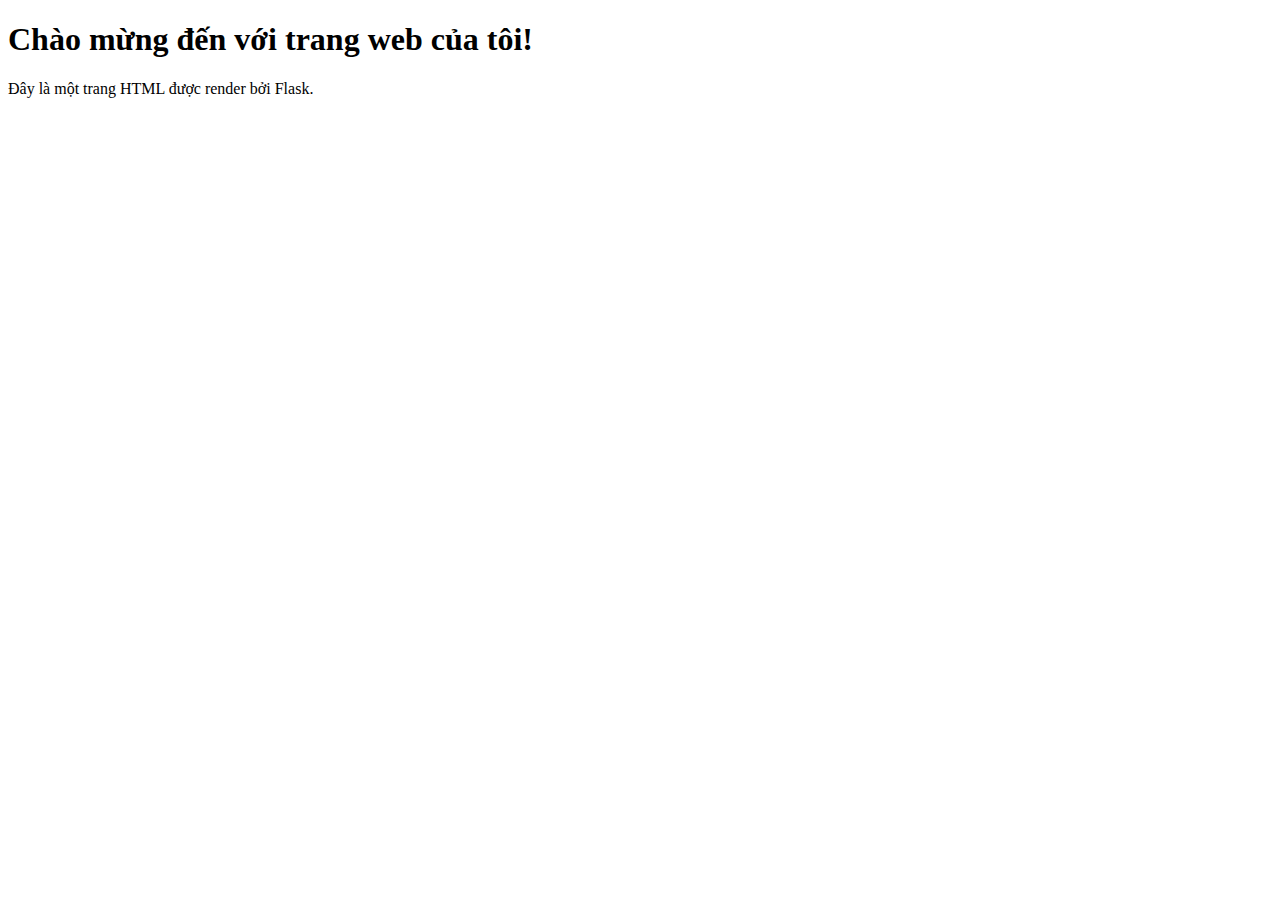
<file: python/templates/index.html>
<!DOCTYPE html>
<html lang="vi">
<head>
    <meta charset="UTF-8">
    <title>Trang chủ Flask</title>
</head>
<body>
    <h1>Chào mừng đến với trang web của tôi!</h1>
    <p>Đây là một trang HTML được render bởi Flask.</p>
</body>
</html>
</file>
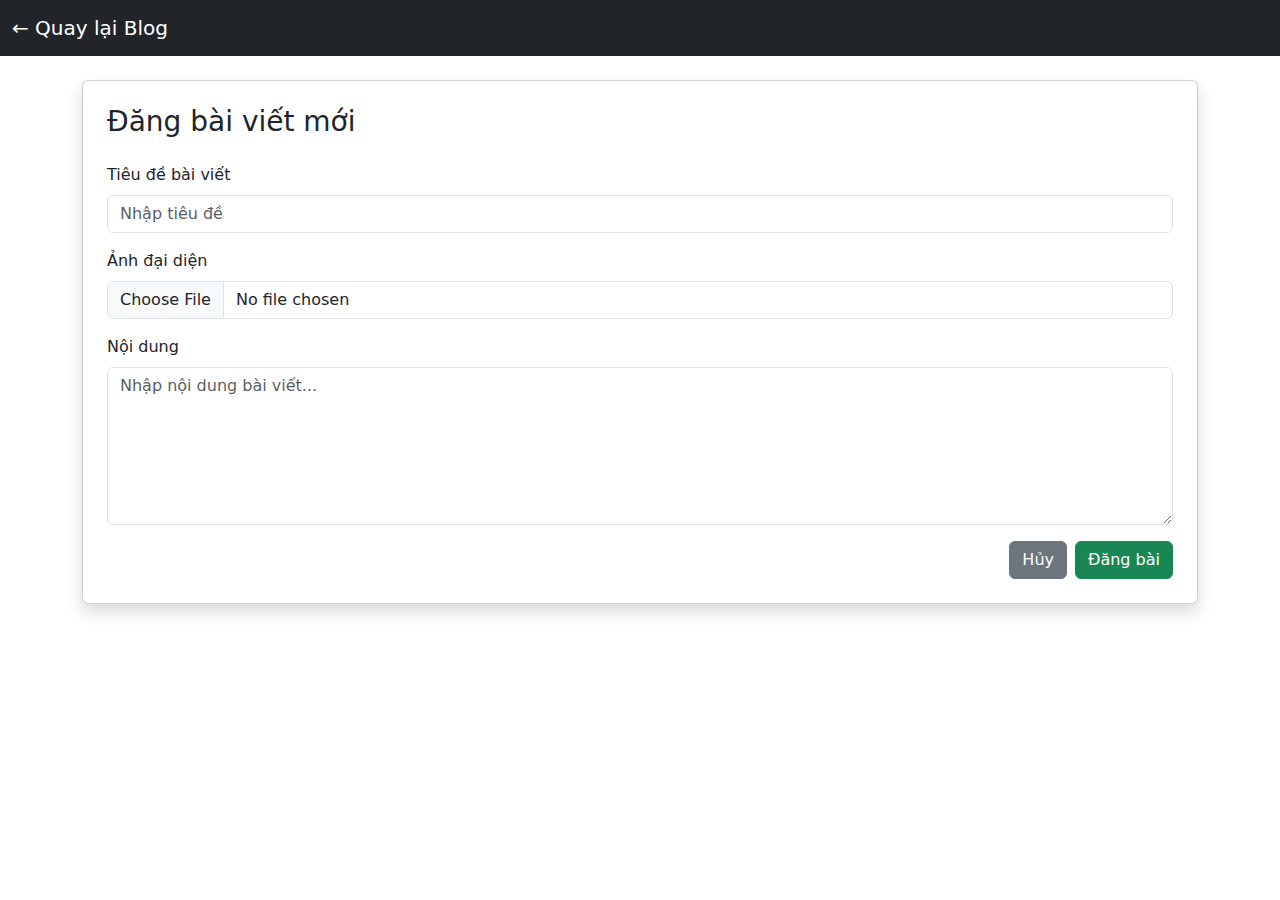
<file: pages/create-blog.html>
<!DOCTYPE html>
<html lang="en">
<head>
  <meta charset="UTF-8" />
  <meta name="viewport" content="width=device-width, initial-scale=1.0" />
  <title>Đăng bài viết</title>

  <link
    href="https://cdn.jsdelivr.net/npm/bootstrap@5.3.7/dist/css/bootstrap.min.css"
    rel="stylesheet"
  />
</head>

<body>

<!-- NAVBAR -->
<nav class="navbar navbar-dark bg-dark fixed-top">
  <div class="container-fluid">
    <a class="navbar-brand" href="./blog.html">← Quay lại Blog</a>
  </div>
</nav>

<div style="height:80px"></div>

<!-- FORM ĐĂNG BÀI -->
<div class="container">
  <div class="card shadow p-4">
    <h3 class="mb-4">Đăng bài viết mới</h3>

    <form>
      <!-- TIÊU ĐỀ -->
      <div class="mb-3">
        <label class="form-label">Tiêu đề bài viết</label>
        <input type="text" class="form-control" placeholder="Nhập tiêu đề">
      </div>

      <!-- ẢNH -->
      <div class="mb-3">
        <label class="form-label">Ảnh đại diện</label>
        <input type="file" class="form-control">
      </div>

      <!-- NỘI DUNG -->
      <div class="mb-3">
        <label class="form-label">Nội dung</label>
        <textarea class="form-control" rows="6" placeholder="Nhập nội dung bài viết..."></textarea>
      </div>

      <!-- NÚT -->
      <div class="d-flex justify-content-end">
        <button type="reset" class="btn btn-secondary me-2">Hủy</button>
        <button type="submit" class="btn btn-success">Đăng bài</button>
      </div>
    </form>
  </div>
</div>

<script src="https://cdn.jsdelivr.net/npm/bootstrap@5.3.7/dist/js/bootstrap.bundle.min.js"></script>
</body>
</html>
</file>
